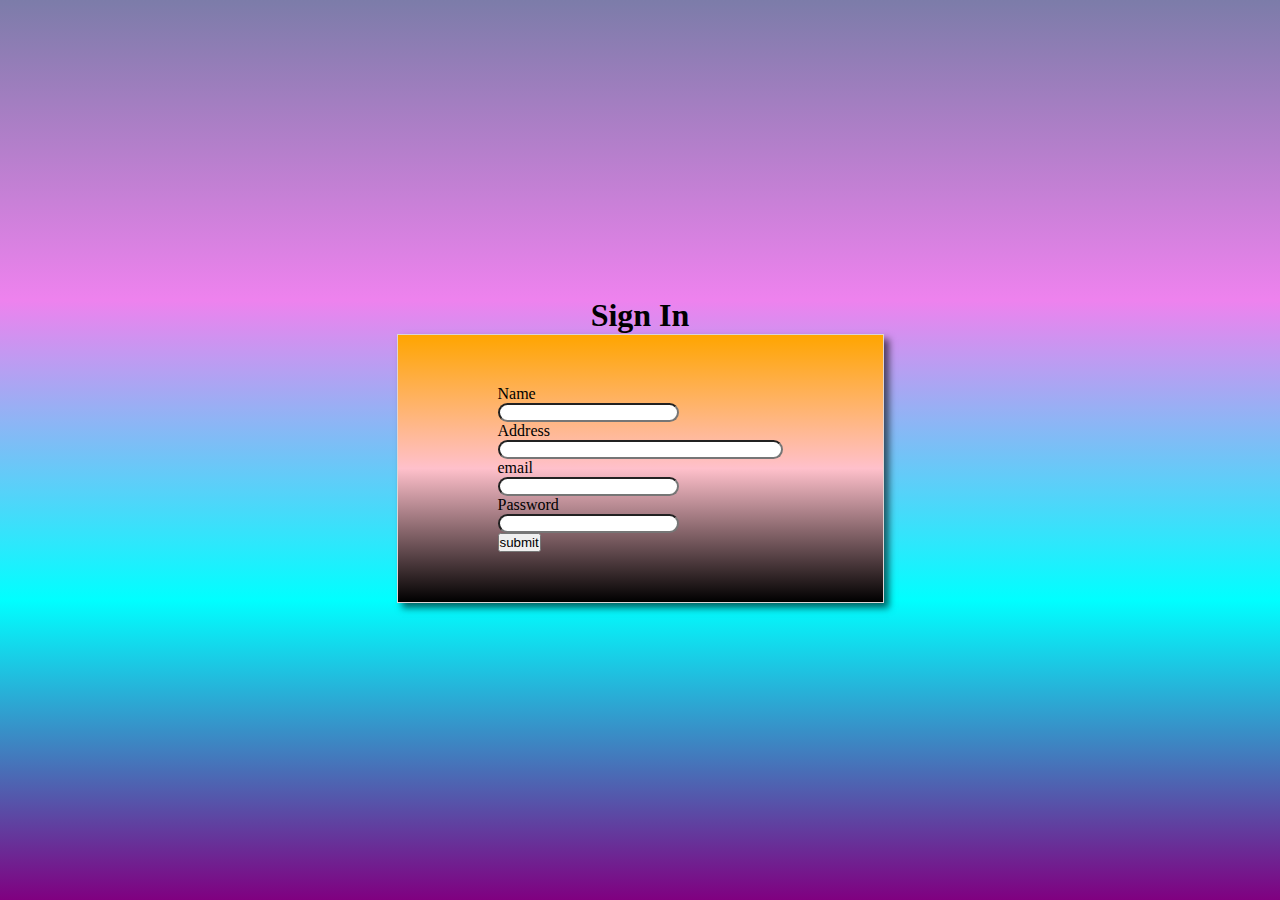
<file: form.html>
<!DOCTYPE html>
<html lang="en">
  <head>
    <meta charset="UTF-8" />
    <meta name="viewport" content="width=device-width, initial-scale=1.0" />
    <title>Document</title>
    <link rel="stylesheet" href="form.css" />
  </head>
  <body>
    <div class="contenar">
      <h1>Sign In</h1>
      <form action="" id="forminfo" method="home.html">
        <div id="sub-content">
          <div>
            <label for="">Name</label> <br /><input
              type="text"
              id="name"
              required
            />
          </div>
          <div>
            <label for="">Address</label> <br />
            <input type="text" id="school" size=" 33" required />
          </div>
          <div>
            <label for="">email</label> <br />
            <input type="email" id="mail" required />
          </div>
          <div>
            <label for="">Password</label> <br />
            <input type="password" id="pass" required />
          </div>
          <button id="first">submit</button>
        </div>
      </form>
    </div>
    <script>
      const fname = document.getElementById("name");
      const address = document.getElementById("school");
      const email = document.getElementById("email");
      const password = document.getElementById("pass");
      const submit = document.getElementById("first");
      const form = document.getElementById("forminfo");
    </script>
  </body>
</html>
</file>
<file: form.css>
* {
  padding: 0;
  margin: 0;
}
.contenar {
  width: 100%;
  height: 100vh;
  background: linear-gradient(rgb(124, 124, 169), violet, aqua, purple);
}
input {
  border-radius: 1rem;

  size: 232;
}
h1 {
  font-size: 2rem;
  font-family: ;
}
.contenar {
  display: flex;
  justify-content: center;
  align-items: center;
  flex-direction: column;
}
#sub-content {
  border: 1px solid rgb(221, 213, 213);
  padding-left: 100px;
  padding-right: 100px;
  padding-top: 50px;
  padding-bottom: 50px;
  background: linear-gradient(orange, pink, black);
  box-shadow: 5px 5px 7px rgba(0.3, 0.7, 0.6, 0.6);
}
.first {
  border-radius: 3rem;
  padding: 0.5rem 1rem;
}
</file>
